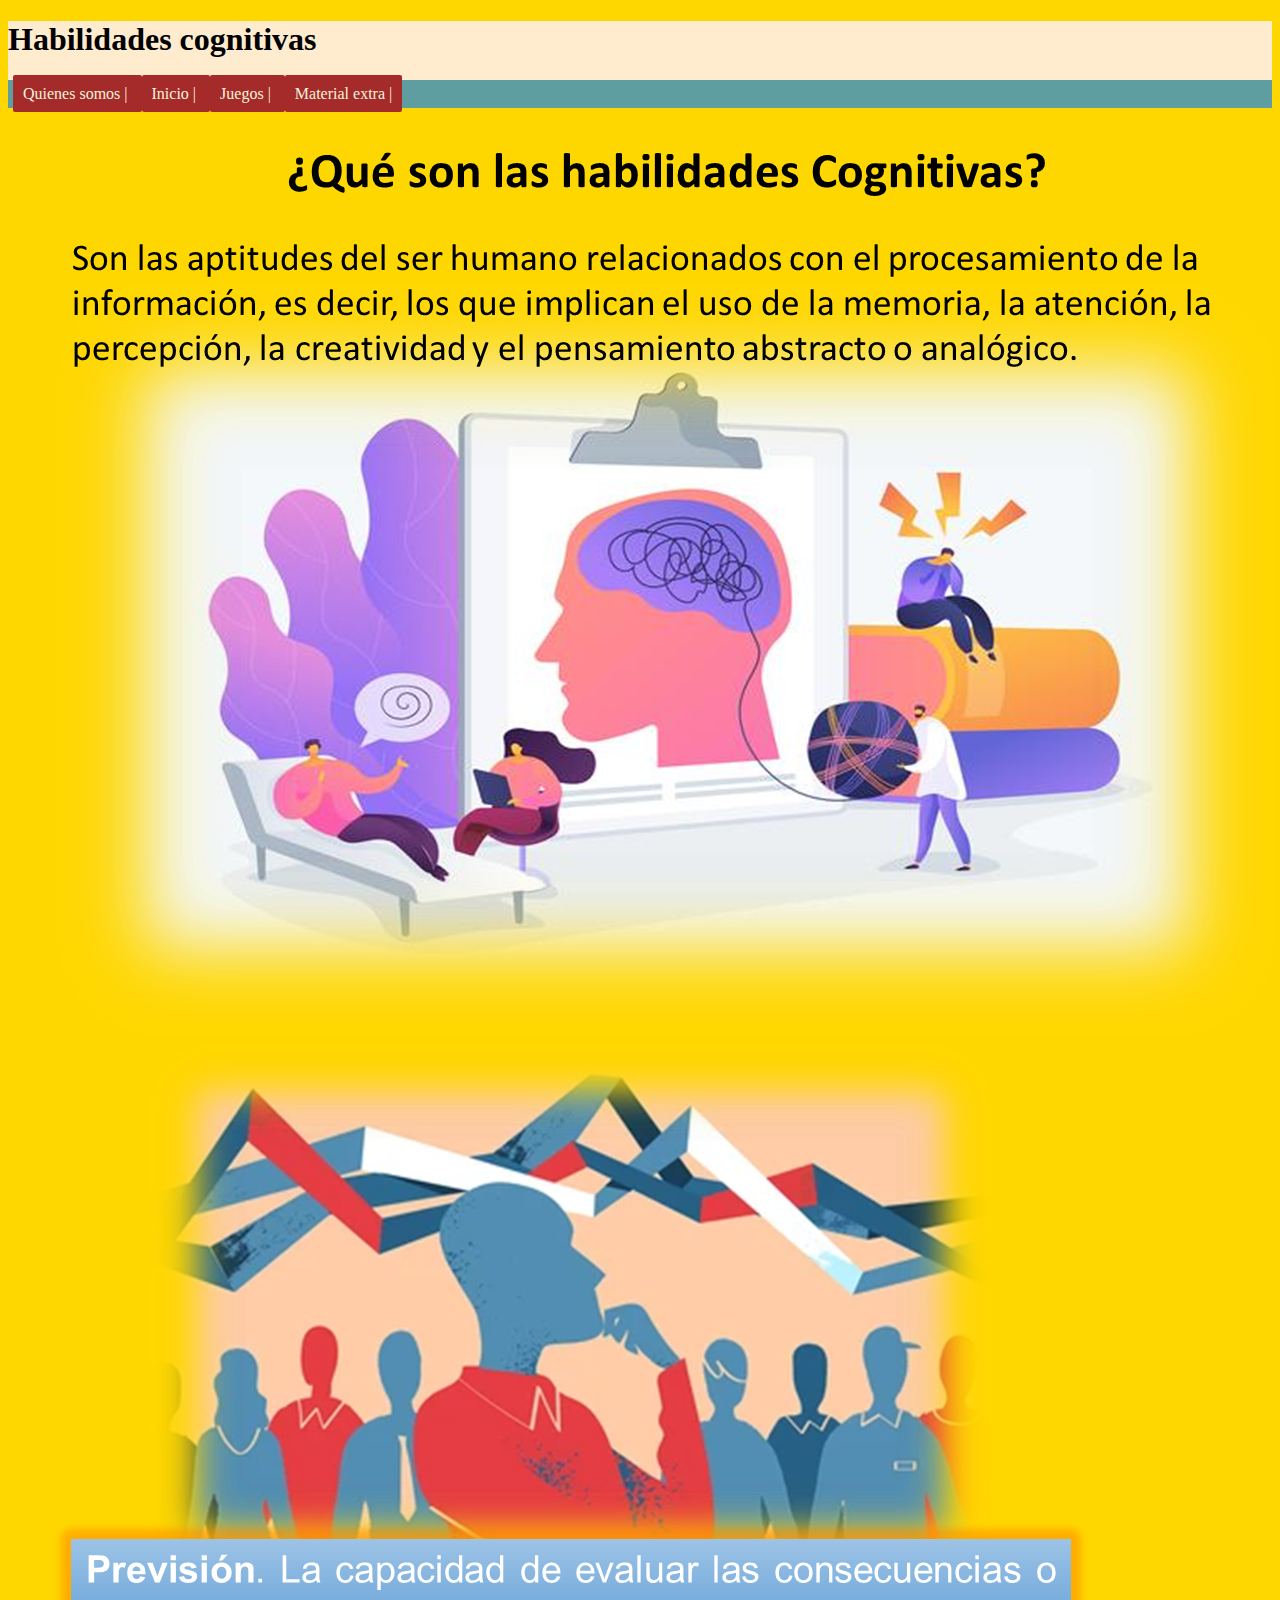
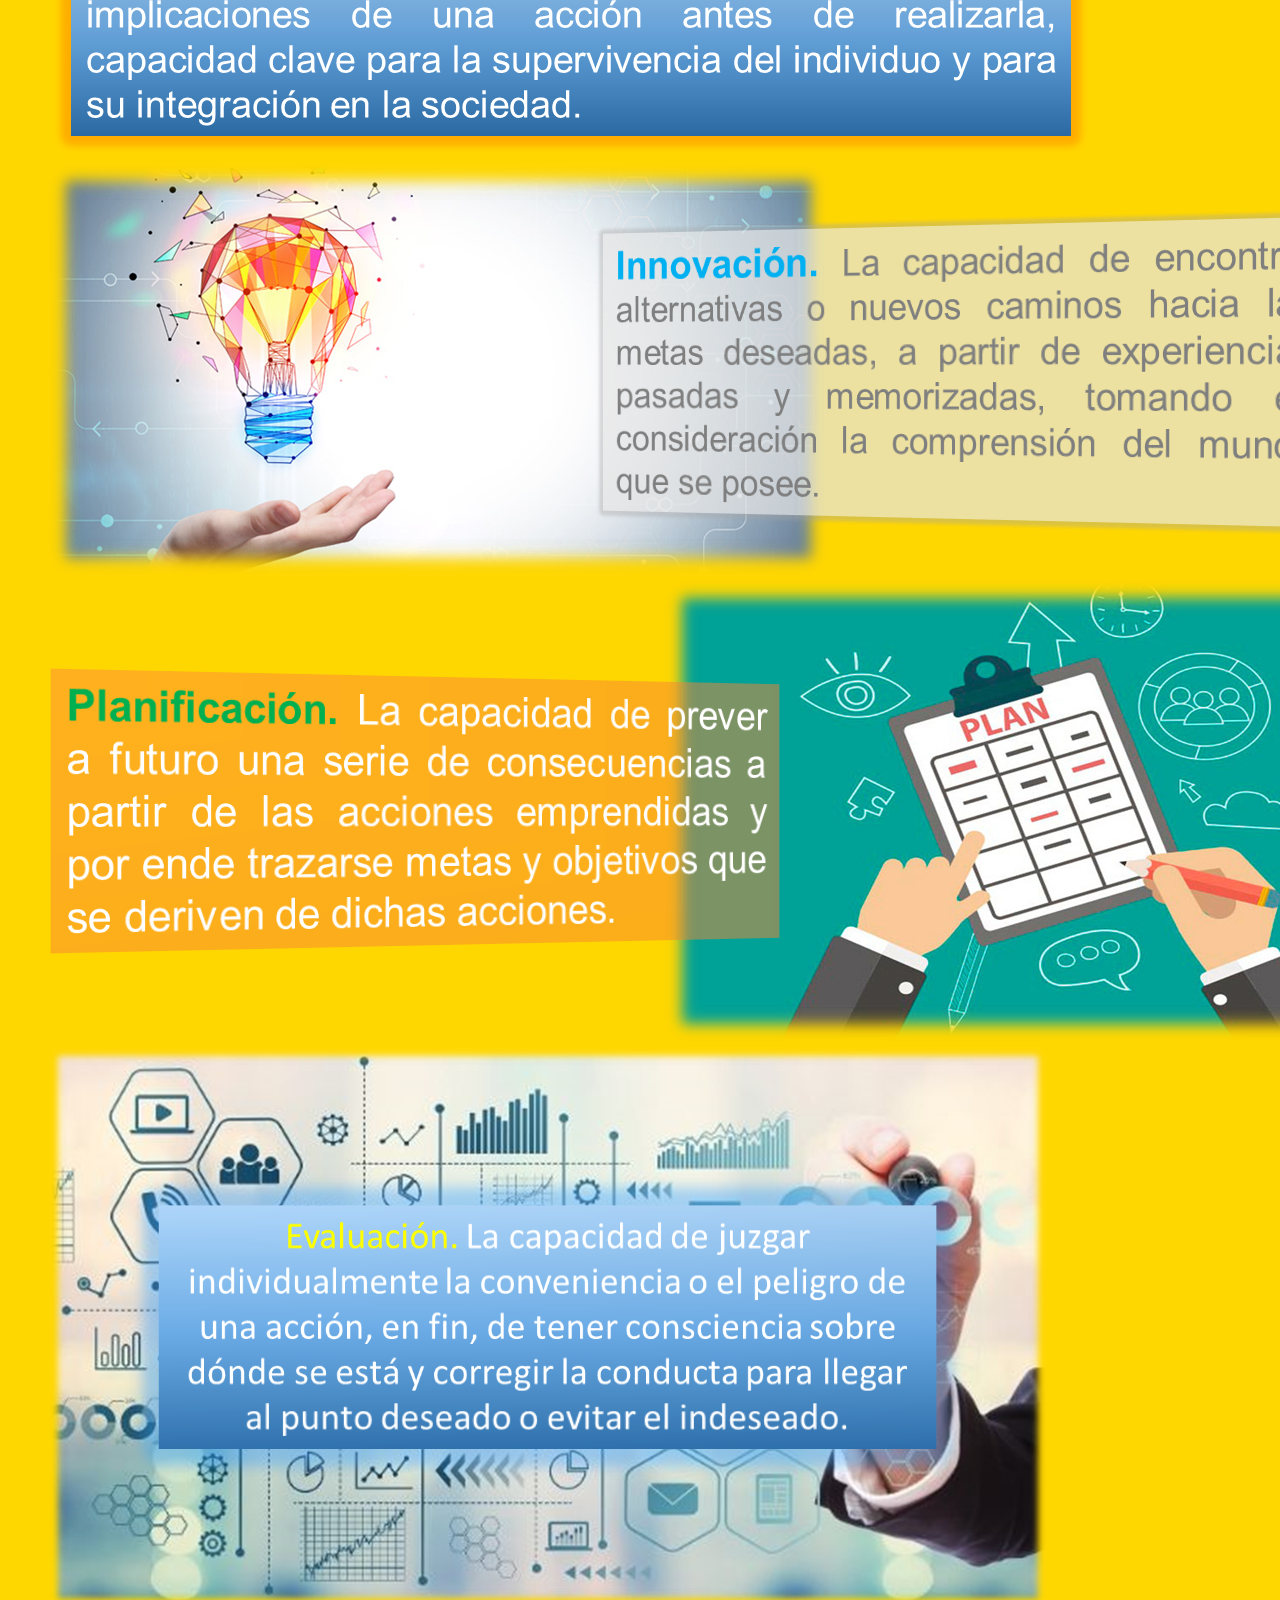
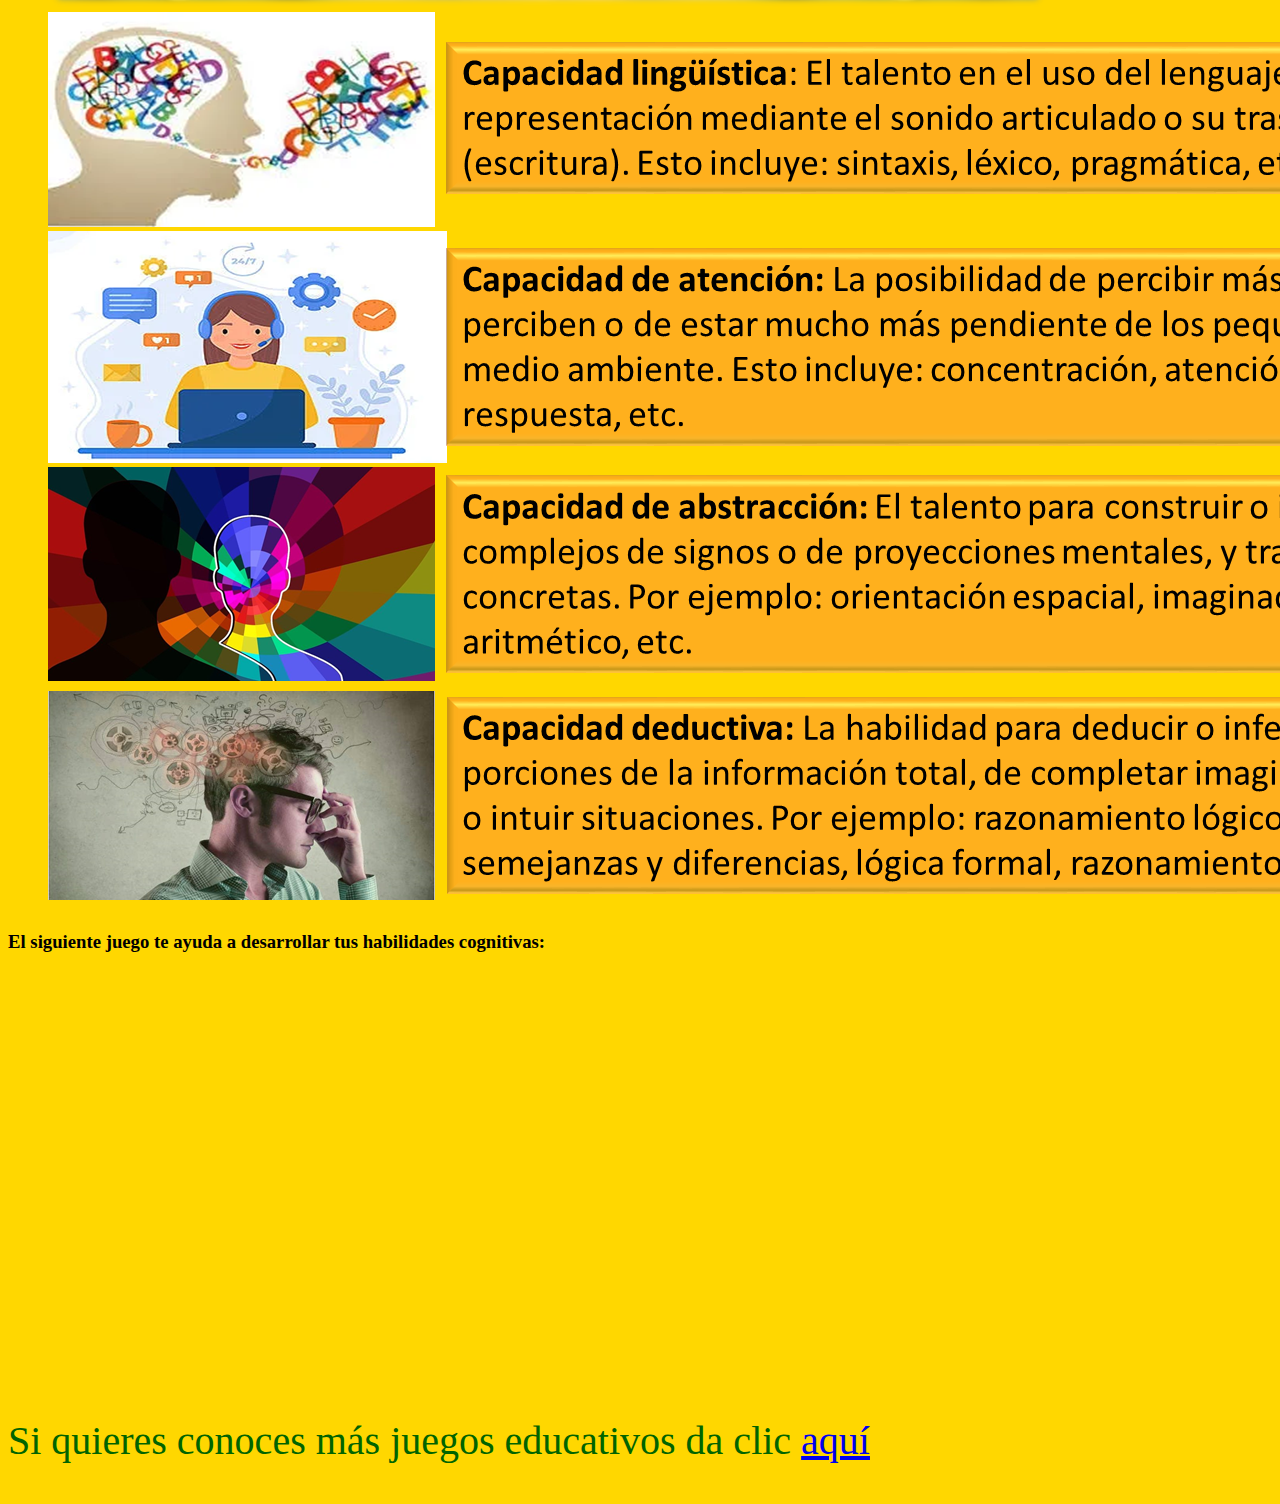
<file: index.html>
<!DOCTYPE html>
<html lang="en">
<head>
    <meta charset="UTF-8">
    <meta http-equiv="X-UA-Compatible" content="IE=edge">
    <meta name="viewport" content="width=device-width, initial-scale=1.0">
    <title>Habilidades cognitivas</title>
    <meta name="juegos cognitivos" content="index, follow"/>
    <link rel="stylesheet" href="./basic.css">
</head>
<body>
    <header>
        <h1>Habilidades cognitivas</h1>
        <nav>
            <ul>
                <li><a href="">Quienes somos</a></li>
                <li><a href="">Inicio</a></li>
                <li><a href="">Juegos</a></li>
                <li><a href="">Material extra</a></li>
            </ul>
        </nav>
    </header>
    <main>
        <section>
   
</section>
</body>
<figure>
    <img src="./Imagenes/Imagen1.png" alt="Imagen 1 prueba">
    <img src="./Imagenes/Imagen2.png"  alt="">
    <img src="./Imagenes/Imagen3.png" alt="">
    <img src="./Imagenes/Imagen4.png" alt="">
    <img src="./Imagenes/Imagen5.png" alt="">
    <img src="./Imagenes/Imagen6.png" alt="">
    <img src="./Imagenes/Imagen7.png" alt="">
    <img src="./Imagenes/Imagen8.png" alt="">
    <img src="./Imagenes/Imagen9.png" alt="">
</figure>
    <article> <h3>El siguiente juego te ayuda a desarrollar tus habilidades cognitivas:</h3> 
        <iframe src="https://scratch.mit.edu/projects/717535860/embed" allowtransparency="true" width="485" height="402" frameborder="0" scrolling="no" allowfullscreen></iframe>
 </div>         </article>
</main>
<footer>

<p>Si quieres conoces más juegos educativos da clic <a href="https://phet.colorado.edu/es/">aquí</a>
</p>
</footer>
</html>
</file>
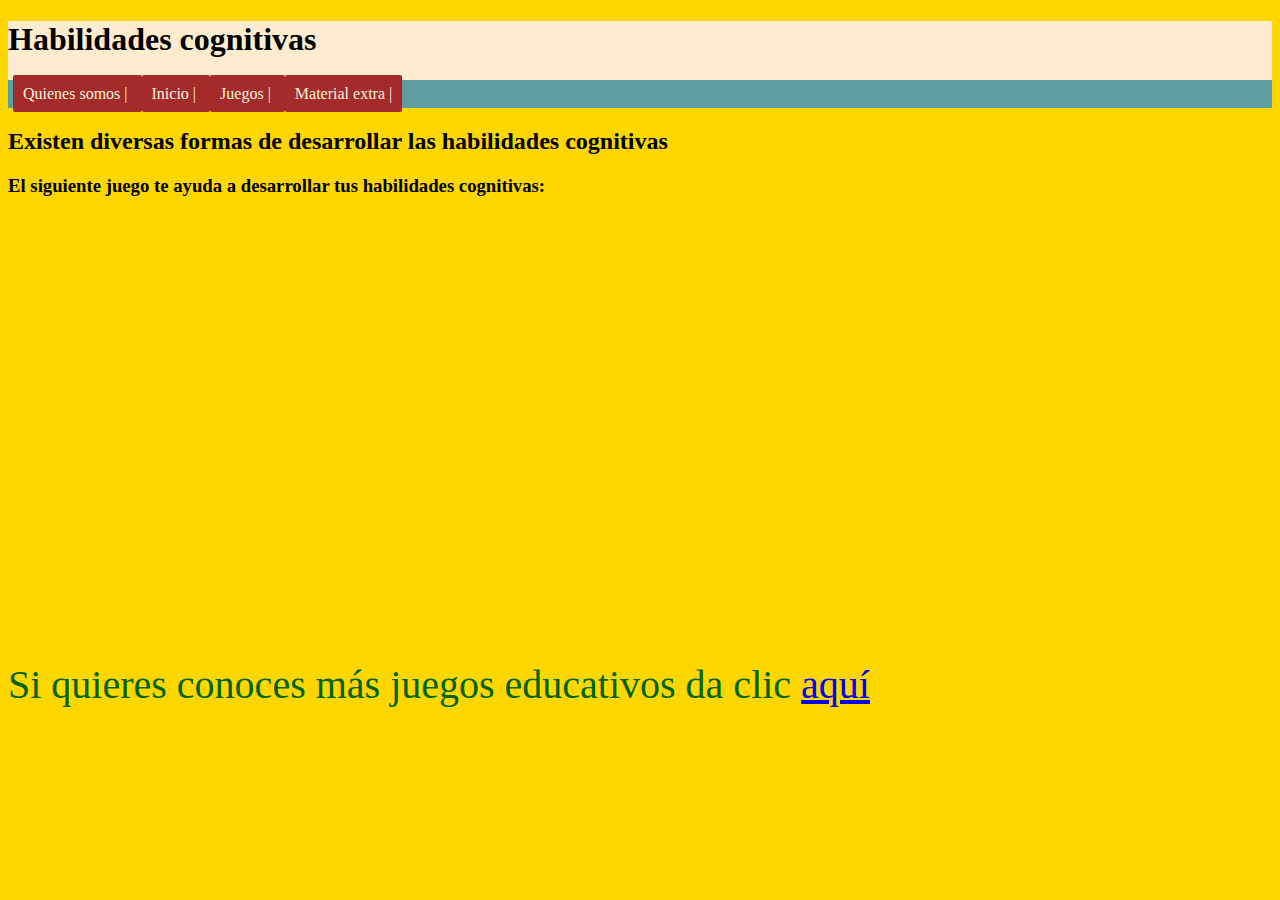
<file: juegos.html>
<!DOCTYPE html>
<html lang="en">
<head>
    <meta charset="UTF-8">
    <meta http-equiv="X-UA-Compatible" content="IE=edge">
    <meta name="viewport" content="width=device-width, initial-scale=1.0">
    <title>Habilidades cognitivas</title>
    <meta name="juegos cognitivos" content="index, follow"/>
    <link rel="stylesheet" href="./basic.css">
</head>
<body>
    <header>
        <h1>Habilidades cognitivas</h1>
        <nav>
            <ul>
                <li><a href="./quienes somos.html">Quienes somos</a></li>
                <li><a href="./index.html">Inicio</a></li>
                <li><a href="./juegos.html">Juegos</a></li>
                <li><a href="./Material extra.html">Material extra</a></li>
            </ul>
        </nav>
    </header>
    <main>
        <section>
   
</section>
</body>
<h2>Existen diversas formas de desarrollar las habilidades cognitivas</h2>
    <article> <h3>El siguiente juego te ayuda a desarrollar tus habilidades cognitivas:</h3> 
        <iframe src="https://scratch.mit.edu/projects/717535860/embed" allowtransparency="true" width="485" height="402" frameborder="0" scrolling="no" allowfullscreen></iframe>
 </div>         </article>
</main>
<footer>

<p>Si quieres conoces más juegos educativos da clic <a href="https://phet.colorado.edu/es/">aquí</a>
</p>
</footer>
</html>
</file>
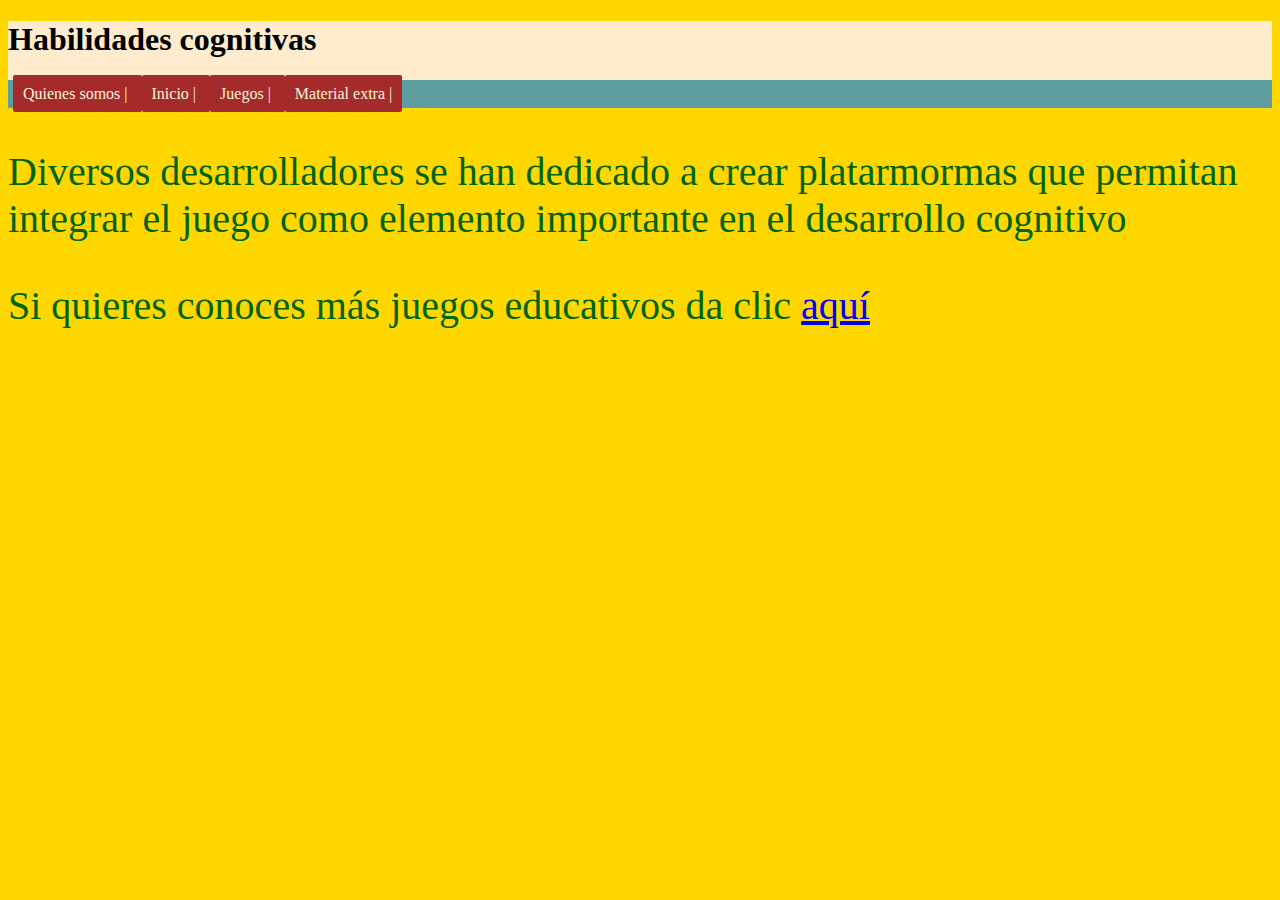
<file: Material extra.html>
<!DOCTYPE html>
<html lang="en">
<head>
    <meta charset="UTF-8">
    <meta http-equiv="X-UA-Compatible" content="IE=edge">
    <meta name="viewport" content="width=device-width, initial-scale=1.0">
    <title>Habilidades cognitivas</title>
    <meta name="juegos cognitivos" content="index, follow"/>
    <link rel="stylesheet" href="./basic.css">
</head>
<body>
    <header>
        <h1>Habilidades cognitivas</h1>
        <nav>
            <ul>
                <li><a href="./quienes somos.html">Quienes somos</a></li>
                <li><a href="./index.html">Inicio</a></li>
                <li><a href="./juegos.html">Juegos</a></li>
                <li><a href="">Material extra</a></li>
            </ul>
        </nav>
    </header>
    <main>
 <p>Diversos desarrolladores se han dedicado a crear platarmormas que permitan integrar el juego como elemento importante en el desarrollo cognitivo</p>
</main>
<footer>

<p>Si quieres conoces más juegos educativos da clic <a href="https://phet.colorado.edu/es/">aquí</a>
</p>
</footer>
</html>
</file>
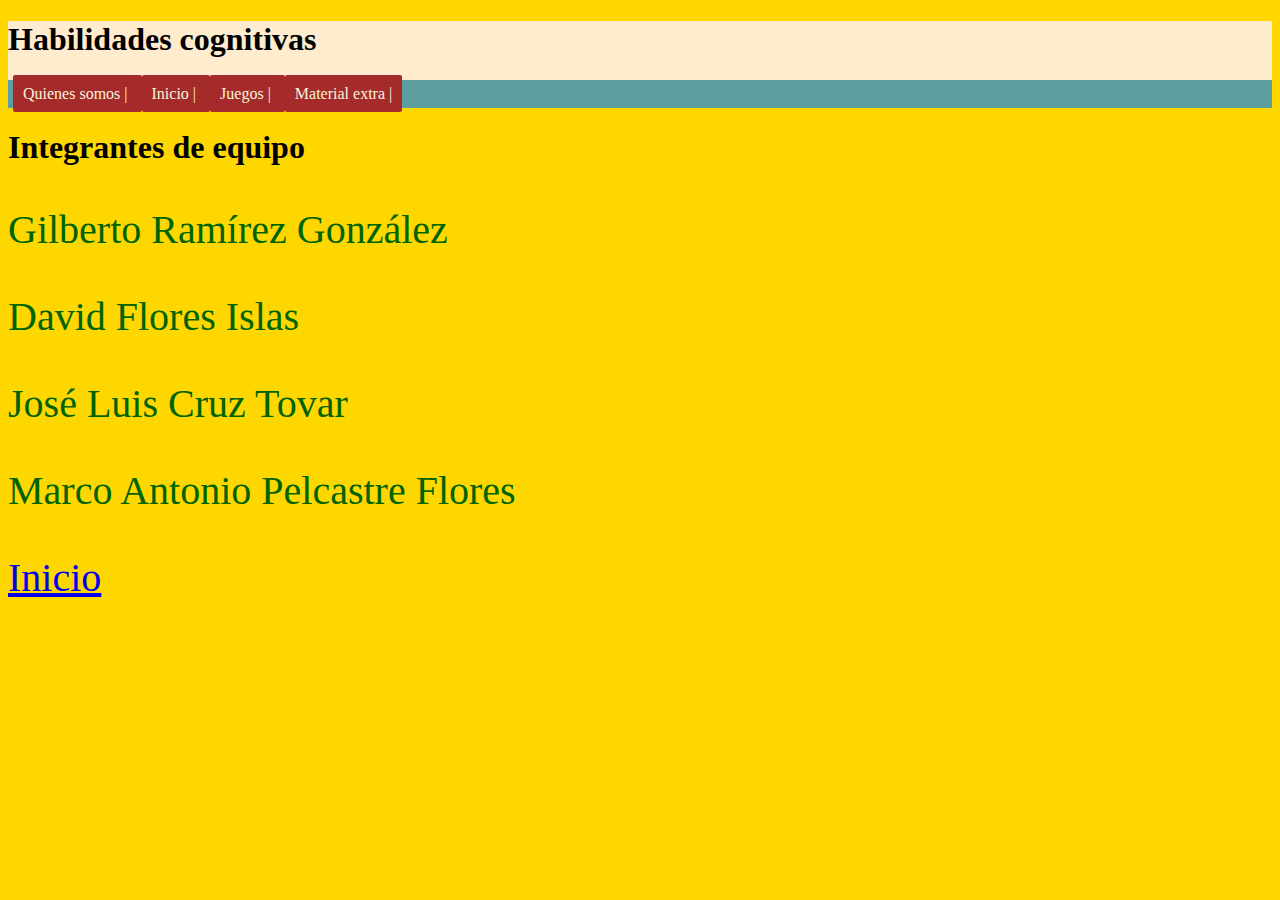
<file: quienes somos.html>
<!DOCTYPE html>
<html lang="en">
<head>
    <meta charset="UTF-8">
    <meta http-equiv="X-UA-Compatible" content="IE=edge">
    <meta name="viewport" content="width=device-width, initial-scale=1.0">
    <title>Habilidades cognitivas</title>
    <meta name="juegos cognitivos" content="index, follow"/>
    <link rel="stylesheet" href="./basic.css">
</head>
<body>
    <header>
        <h1>Habilidades cognitivas</h1>
        <nav>
            <ul>
                <li><a href="./quienes somos.html">Quienes somos</a></li>
                <li><a href="./index.html">Inicio</a></li>
                <li><a href="./juegos.html">Juegos</a></li>
                <li><a href="./Material extra.html">Material extra</a></li>
            </ul>
        </nav>
    </header>
    <main>
        <section>
   
</section>
</body>
<h1>Integrantes de equipo</h1>
<p>Gilberto Ramírez González</p>
<p>David Flores Islas</p>
<p>José Luis Cruz Tovar</p>
<p>Marco Antonio Pelcastre Flores</p>
</main>
<footer>

<p> <a href="./index.html">Inicio</a>
</p>
</footer>
</html>
</file>
<file: basic.css>
body {background-color: gold;}
p {
    color: darkgreen;
    font-size: 40px;
}
h1 {color: darkcyan
    font-size: 50px;
}
header {background-color: blanchedalmond;}
figure { max-width: 100%;
max-height: 100%;}
ul{margin-top: 10px;
list-style: none;
background-color: cadetblue; 
color: rgb(226, 238, 238);
padding: 5px;


}
li{display: inline;
}
li a{color: beige;
padding: 10px;
border-radius: 2px;
text-decoration: double;
background-color: brown;}
li a:hover {color: cadetblue;}
li a::after { content: "    |     ";}
</file>
